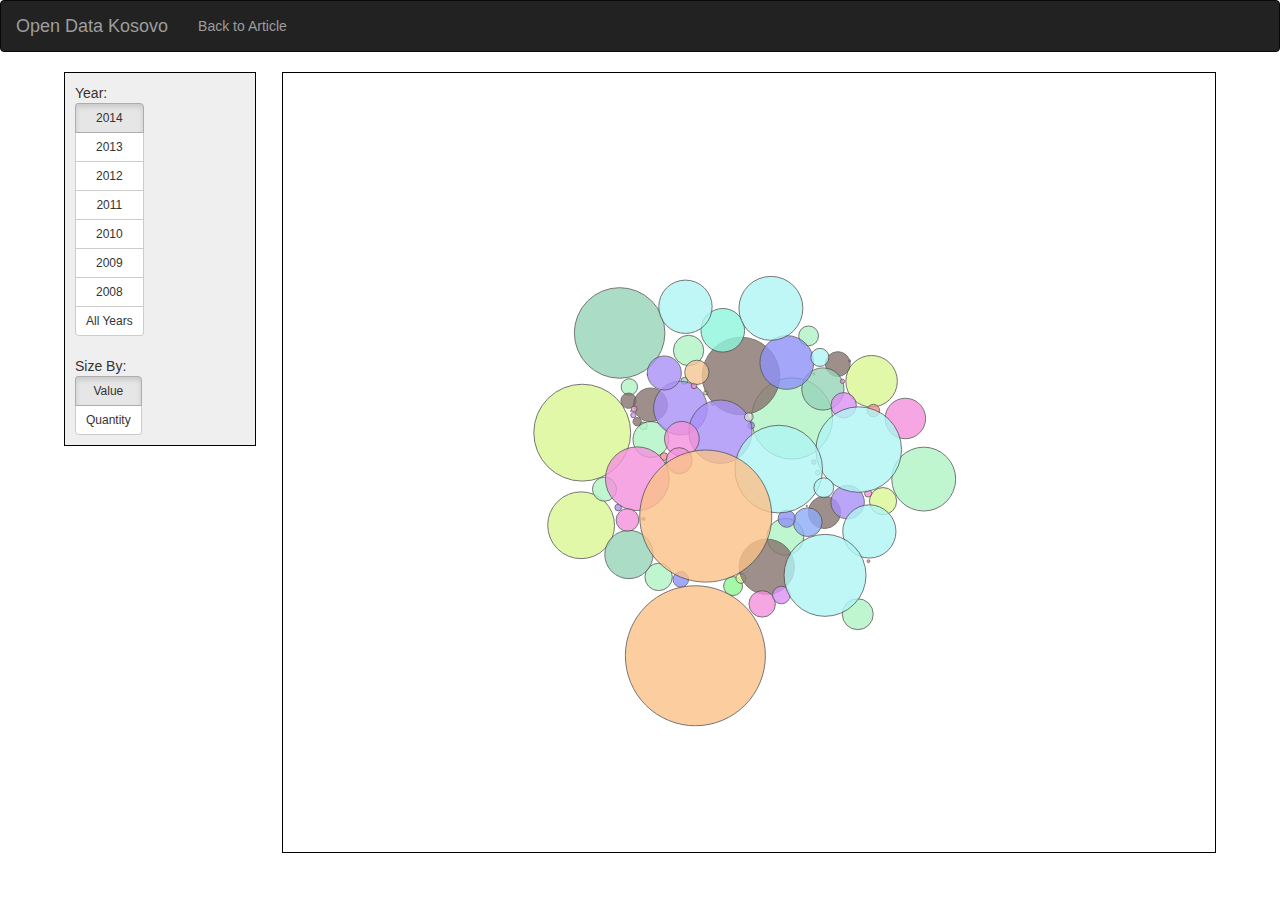
<file: bubble_chart.html>
<!DOCTYPE html>
<html lang="en-US">
<head>
	<meta charset="utf-8">
	<style type="text/css">
	html, body {
		overflow:hidden;
	}
	circle {
		stroke: #555;
		stroke-width: 1px;
		opacity: 0.8;
	}
	circle:hover {
		stroke:#000;
		opacity:0.9;
	}
	.btn-group {
		margin-left: 330px;
	}
	.label {
		font-size: 20px;
	}
	.color-legend {
		min-height: 100%; 
		min-height: 100vh;
		display: flex;
		align-items: center;
		height:34px; 
		font-weight:bold; 
		text-align:center; 
		color:white;
		text-shadow: 2px 2px #333;
	}
	.row {
		width: 15%;
		border: 1px solid black;
		float: left;
		margin-right: 1%;
		margin-left: 5%;
		padding-top: 10px;
		padding-bottom: 10px;
		padding-left: 10px;
		background-color: #efefef;
	}
	#chart {
		width: 73%;
		float: right;
		margin-left: 1%;
		margin-right: 5%;
		border: 1px solid black;
	}
	</style>
		
	<link rel="stylesheet" href="css/bootstrap.min.css" type="text/css" />
		
	<script src="js/d3.v3.min.js"></script>
	<script src="js/jsonp.js"></script>
	<script src="js/jquery-2.1.1.min.js"></script>
	<script src="js/bootstrap.min.js"></script>
	<script src="js/underscore.min.js"></script>
	<script>
	$( document ).ready(function() {
	
		start('2014');
		
		$('input[name=optradio]:radio').change(function() {
			start(this.value);
		});

		$('input[name=sizeradio]:radio').change(function() {
			size = this.value;
			def_size = size;
			create(undefined, size, undefined);
		});
		
		$('input[name=colorradio]:radio').change(function() {
			color = this.value;
			def_color = color;
			allocateColor(this.value);
		});
		
		$('input[name=groupradio]:radio').change(function() {
			group = this.value;
			def_group = group;
			create(undefined, undefined, group);
		});
	});
	</script>
</head>
<body>
	<nav class="navbar navbar-inverse">
		<div class="container-fluid">
			<div class="navbar-header">
				<a class="navbar-brand" href="http://opendatakosovo.org">Open Data Kosovo</a>
			</div>
			<div>
				<ul class="nav navbar-nav">
					<li><a href="http://opendatakosovo.org/blog/raspberries-and-rawhide-a-story-of-agriculture-in-kosovo/">Back to Article</a></li>
				</ul>
			</div>
		</div>
	</nav>
	<div class="row">
		<h5>Year:</h5>
		<div class="form">
			<div class="btn-group-vertical btn-group-sm" data-toggle="buttons">
				<label class="btn btn-default btn-block active"><input type="radio" name="optradio" value="2014" >2014</label>
				<label class="btn btn-default btn-block"><input type="radio" name="optradio" value="2013">2013</label>
				<label class="btn btn-default btn-block"><input type="radio" name="optradio" value="2012">2012</label>
				<label class="btn btn-default btn-block"><input type="radio" name="optradio" value="2011">2011</label>
				<label class="btn btn-default btn-block"><input type="radio" name="optradio" value="2010">2010</label>
				<label class="btn btn-default btn-block"><input type="radio" name="optradio" value="2009">2009</label>
				<label class="btn btn-default btn-block"><input type="radio" name="optradio" value="2008">2008</label>
				<label class="btn btn-default btn-block"><input type="radio" name="optradio" value="Total">All Years</label>
			</div>
		</div>
		</br>
		<h5>Size By:</h5>
		<div class="form">
			<div class="btn-group-vertical btn-group-sm" data-toggle="buttons">
				<label class="btn btn-default btn-block active"><input type="radio" name="sizeradio" value="log_val" checked>Value</label>
				<label class="btn btn-default btn-block"><input type="radio" name="sizeradio" value="log_quant">Quantity</label>
			</div>
		</div>
		
		<!--<div class="form">
			<h5>Group By:</h5>
			<div class="btn-group-vertical btn-group-sm" data-toggle="buttons">
				<label class="btn btn-default btn-block active"><input type="radio" name="groupradio" value=undefined checked>None</label>
				<label class="btn btn-default btn-block"><input type="radio" name="groupradio" value="val_cat">Quantity</label>
				<label class="btn btn-default btn-block"><input type="radio" name="groupradio" value="quant_cat">Value</label>	
			</div>
		</div>
		
		<div class="form">
			<h5>Color By:</h5>
			<div class="btn-group-vertical btn-group-sm" data-toggle="buttons">
				<label class="btn btn-default btn-block active"><input type="radio" name="colorradio" value="broad_code" checked>Category</label>
				<label class="btn btn-default btn-block"><input type="radio" name="colorradio" value="val_cat">Quantity</label>
				<label class="btn btn-default btn-block"><input type="radio" name="colorradio" value="quant_cat">Value</label>	
			</div>
		</div>-->
	</div>
	
	<div id="chart"></div>
		
	<script>
	var def_group = '';
	var def_size = 'log_val'
	var def_color = 'broad_code';
	var colors = {
		broad_code: {
			c04: '#F3F781',
			c06: '#81F781',
			c07: '#D8F781',
			c08: '#A9F5BC',
			c09: '#795F56',
			c10: '#81F7D8',
			c11: '#F78181',
			c12: '#8CCEAE',
			c15: '#81BEF7',
			c17: '#819FF7',
			c18: '#8181F7',
			c19: '#9F81F7',
			c20: '#F781D8',
			c21: '#DA81F5',
			c22: '#A9F5F2',
			c24: '#BE81F7',
			c33: '#F781BE',
			c35: '#D8D8D8',
			c38: '#2E2E2E',
			c41: '#FFB875',
			c51: '#F7BE81',
			c52: '#F5DA81'
		},
		quant_cat: {
			Less100: '#7075FF',
			Bet100_1K: '#B8CAFF',
			Bet1K_10K: '#B7F1FF',
			Bet10K_100K: '#AFFFA2',
			Bet100K_500K: '#FEFFA2',
			Bet500K_1M: '#E7B7FF',
			More1M: '#FFC178'
		},
		val_cat: {
			Less100: '#7075FF',
			Bet100_1K: '#B8CAFF',
			Bet1K_10K: '#B7F1FF',
			Bet10K_100K: '#AFFFA2',
			Bet100K_500K: '#FEFFA2',
			Bet500K_1M: '#E7B7FF',
			More1M: '#FFC178'
		},
		default: '#DFF8FF'
	};
	var h_border = 0.73;
	var v_border = 0.86;
	var radius = 70;
	var padding = 2;

	function start(year) {
		$.ajax({
			'url': "data/" + year + "_data.json",
			'dataType': 'json',
			'responseJSON': 'data',
			'success': function (data) {
				create(data, undefined, undefined);
			}
		});
	};

			
	function create(new_data, new_size, new_group) {
		$('#chart').empty();
		if (new_data === undefined) {new_data = data;}
		if (new_size === undefined) {new_size = def_size;}
		if (new_group === undefined) {new_group = def_group;}
		var width = Math.max(document.documentElement.clientWidth*h_border, window.innerWidth*h_border || 0);
		var height = Math.max(document.documentElement.clientHeight*v_border, window.innerHeight*v_border || 0);
		var svg = d3.select("#chart").append("svg")
		.attr("width", width)
		.attr("height", height);

		data = getDataMapping(new_data, new_size, width, height);

		var maximums = {
			log_quant: d3.max(_.pluck(new_data, 'log_quant')),
			log_value: d3.max(_.pluck(new_data, 'log_val'))
		};
		
		var nodes = svg.selectAll("circle")
		.data(new_data);

		nodes.enter().append("circle")
		.attr("class", "node")
		.attr("cx", function (d) { return d.x; })
		.attr("cy", function (d) { return d.x; })
		.attr("r", function (d) { return d.radius; })
		.style("fill", function (d, i) { return colors['default']; })
		.on("mouseover", function (d) { showPopover.call(this, d); })
		.on("mouseout", function (d) { removePopovers(); });
		
		var force = d3.layout.force();
		allocateColor(def_color);
		
		var centers = getCenters(new_data, new_group, [width, height]);
		force.on("tick", tick(centers, new_group, new_data, nodes));
		labels(centers, svg)
		force.start();
		
	};

	function getDataMapping(data, vname, width, height) {
		var max = d3.max(_.pluck(data, vname));
          
		for (var j = 0; j < data.length; j++) {
			data[j].radius = (vname != '') ? radius * (data[j][vname] / max) : 15;
			data[j].x = data[j].x ? data[j].x : Math.random() * width;
			data[j].y = data[j].y ? data[j].y : Math.random() * height;
		}
		return data;
	};
	
	function changeSize(data, size, width, height) {
		var max = d3.max(_.pluck(data, size));

		d3.selectAll("circle")
		.data(getDataMapping(data, size))
		.transition()
		.attr('r', function(d, i) { return val ? (radius * (data[i][val] / max)) : 15 })
		.attr('cx', function(d) { return d.x })
		.attr('cy', function(d) { return d.y })
		.duration(1000);

		force.start();
	};
	
	function allocateColor(val) {
		d3.selectAll("circle")
		.transition()
		.style('fill', function(d) { return val ? colors[val][d[val]] : colors['default'] })
		.duration(1000);

		$('.colors').empty();
		if(val) {
			for(var label in colors[val]) {
				$('.colors').append('<div class="col-xs-1 color-legend" style="background:'+colors[val][label]+';">'+label+'</div>')
			}
		}
	};

	function getCenters(data, vname, size) {
		var centers, map;
		centers = _.uniq(_.pluck(data, vname)).map(function (d) {
			return {name: d, value: 1};
		});
          
		map = d3.layout.treemap().size(size).ratio(1/1);
		map.nodes({children: centers});

		return centers;
	};	

	function tick (centers, varname, data, nodes) {
		var foci = {};
		for (var i = 0; i < centers.length; i++) {
			foci[centers[i].name] = centers[i];
		}
		return function (e) {
			for (var i = 0; i < data.length; i++) {
				var o = data[i];
				var f = foci[o[varname]];
				o.y += ((f.y + (f.dy / 2)) - o.y) * e.alpha * 0.4;
				o.x += ((f.x + (f.dx / 2)) - o.x) * e.alpha * 0.4;
			}
			nodes.each(collide(0.2, data))
			.attr("cx", function (d) { return d.x; })
			.attr("cy", function (d) { return d.y; });
		}
	};

	function labels (centers, svg) {
		svg.selectAll(".label").remove();
		svg.selectAll(".label")
		.data(centers).enter().append("text")
		.attr("class", "label")
		.text(function (d) { return d.name })
		.attr("transform", function (d) {
			return "translate(" + (d.x + (d.dx / 2) - 100) + ", " + (d.y + 20) + ")";
		});
	}

	function removePopovers () {
		$('.popover').each(function() {
			$(this).remove();
		}); 
	}
		
	function showPopover (d) {
		$(this).popover({
			placement: 'auto top',
			container: 'body',
			trigger: 'manual',
			html : true,
			content: function() { 
				return "<h5>" + d.fine_cat + "</h4><br />" +
				"<strong>Category: </strong>" + d.broad_cat + "<br />" +
				"<strong>Code: </strong>" + d.code + "<br />" +
				"<strong>Year: </strong>" + d.year + "<br />" +
				"<strong>Quantity (tons): </strong>" + d.quantity.formatMoney(0) + "<br />" +
				"<strong>Value:</strong> €" + d.value.formatMoney(0);
			}
		});
		$(this).popover('show')
	}

	function collide(alpha, data) {
		var quadtree = d3.geom.quadtree(data);
		var maxRadius = d3.max(_.pluck(data, 'radius'));
		return function (d) {
			var r = d.radius + maxRadius + padding,
			nx1 = d.x - r,
			nx2 = d.x + r,
			ny1 = d.y - r,
			ny2 = d.y + r;
			quadtree.visit(function(quad, x1, y1, x2, y2) {
				if (quad.point && (quad.point !== d)) {
					var x = d.x - quad.point.x,
					y = d.y - quad.point.y,
					l = Math.sqrt(x * x + y * y),
					r = d.radius + quad.point.radius + padding;
					if (l < r) {
						l = (l - r) / l * alpha;
						d.x -= x *= l;
						d.y -= y *= l;
						quad.point.x += x;
						quad.point.y += y;
					}
				}
				return x1 > nx2 || x2 < nx1 || y1 > ny2 || y2 < ny1;
			});
		};
	}
		
	Number.prototype.formatMoney = function(c, d, t) {
		var n = this, 
		c = isNaN(c = Math.abs(c)) ? 2 : c, 
		d = d == undefined ? "." : d, 
		t = t == undefined ? "," : t, 
		s = n < 0 ? "-" : "", 
		i = parseInt(n = Math.abs(+n || 0).toFixed(c)) + "", 
		j = (j = i.length) > 3 ? j % 3 : 0;
		return s + (j ? i.substr(0, j) + t : "") + i.substr(j).replace(/(\d{3})(?=\d)/g, "$1" + t) + (c ? d + Math.abs(n - i).toFixed(c).slice(2) : "");
	};
		
	</script>
</body>
</html>
</file>
